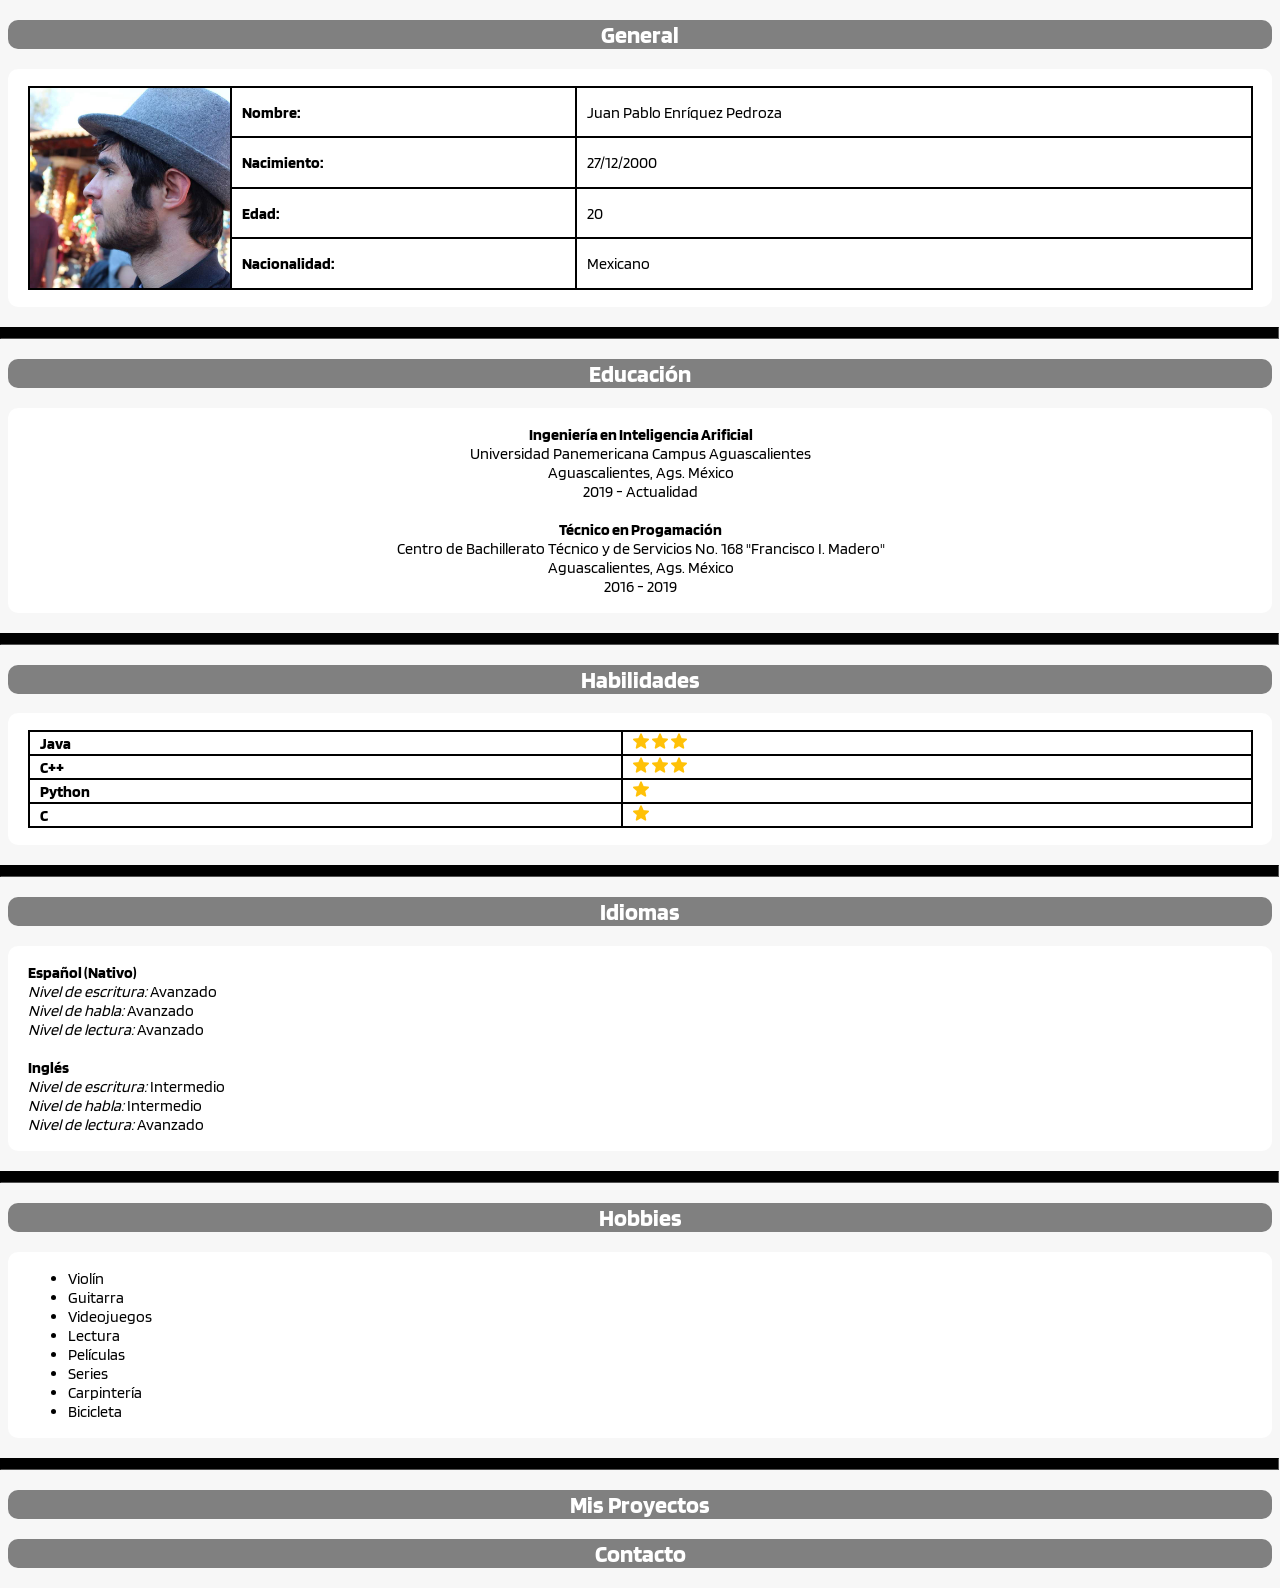
<file: index.html>
<!DOCTYPE html>
<html>

<head>
    <!-- Meta Data-->
    <meta charset="UTF-8"/>
    <meta name="Description" content="Curriculum Vitae - Juan Pablo Enríquez Pedroza"/>
    <meta name="Author" content="Juan Pablo Enríquez Pedroza"/>
    <meta name="keywords" content="CV"/>

    <link rel="preconnect" href="https://fonts.googleapis.com">
    <link rel="preconnect" href="https://fonts.gstatic.com" crossorigin>
    <link href="https://fonts.googleapis.com/css2?family=Blinker:wght@300&display=swap" rel="stylesheet">

    <link rel="stylesheet" type="text/css" href="style.css">

    <!-- Mobile viewing file-->
    <meta name="viewport" content="width=device-width, initial-scale=1.0" />

    <!-- Site title and Favicon-->
    <title>Juan Pablo Enríquez Pedroza</title>
    <link rel="icon" type="image/png" href="assets/favicon.png" size="96 * 96" />
</head>

<body>
    <main>
        <article>
            <h2>General</h2>
            <section>
                <p>
                    <table>
                      <tr>
                        <td id="profile" rowspan="4">
                            <img src="assets/picture.jpg" id="profile">
                        </td>
                        <th>Nombre:</th>
                        <td>Juan Pablo Enríquez Pedroza</td>
                        </tr>
                      <tr>
                        <th>Nacimiento:</th>
                        <td>27/12/2000</td>
                      </tr>
                      <tr>
                        <th>Edad: </th>
                        <td>20</td>
                      </tr>
                      <tr>
                        <th>Nacionalidad: </th>
                        <td>Mexicano</td>
                      </tr>
                    </table>
                </p>
            </section>
            
            <hr>

            <h2>Educación</h2>
            <section>
                <p style="text-align: center;">
                    <b>Ingeniería en Inteligencia Arificial</b><br>
                    Universidad Panemericana Campus Aguascalientes<br>
                    Aguascalientes, Ags. México<br>
                    2019 - Actualidad
                    <br><br>
                    <b>Técnico en Progamación</b><br>
                    Centro de Bachillerato Técnico y de Servicios No. 168 "Francisco I. Madero"<br>
                    Aguascalientes, Ags. México<br>
                    2016 - 2019
                </p>
            </section>
            <hr>

            <h2>Habilidades</h2>
            <section>
                <p>
                    <table>
                      <tr>
                        <th>Java</th>
                        <td>
                            <img src="assets/star.png" id="star">
                            <img src="assets/star.png" id="star">
                            <img src="assets/star.png" id="star">
                        </td>
                        </tr>
                        <tr>
                        <th>C++ </th>
                        <td>
                            <img src="assets/star.png" id="star">
                            <img src="assets/star.png" id="star">
                            <img src="assets/star.png" id="star">
                        </td>
                      </tr>
                      <tr>
                        <th>Python</th>
                        <td>
                            <img src="assets/star.png" id="star">
                        </td>
                      </tr>
                      <tr>
                        <th>C </th>
                        <td>
                            <img src="assets/star.png" id="star">
                        </td>
                      </tr>
                    </table>
                </p>
            </section>

            <hr>

            <h2>Idiomas</h2>
            <section>
                <p>
                    <b>Español (Nativo)</b><br>
                    <i>Nivel de escritura:</i> Avanzado<br>
                    <i>Nivel de habla:</i> Avanzado<br>
                    <i>Nivel de lectura:</i> Avanzado
                    <br><br>
                    <b>Inglés</b><br>
                    <i>Nivel de escritura:</i> Intermedio<br>
                    <i>Nivel de habla:</i> Intermedio<br>
                    <i>Nivel de lectura:</i> Avanzado
                </p>
            </section>

            <hr>

            <h2>Hobbies</h2>
            <section>
                <ul>
                    <li>Violín</li>
                    <li>Guitarra</li>
                    <li>Videojuegos</li>
                    <li>Lectura</li>
                    <li>Películas</li>
                    <li>Series</li>
                    <li>Carpintería</li>
                    <li>Bicicleta</li>
                </ul>
            </section>
            <hr>

            <h2><a href="Proyectos.html">Mis Proyectos</a></h2>

            <h2><a href="Contactos.html">Contacto</a></h2>

            </article>
    </main>

    <footer></footer>
</body>

</html>
</file>
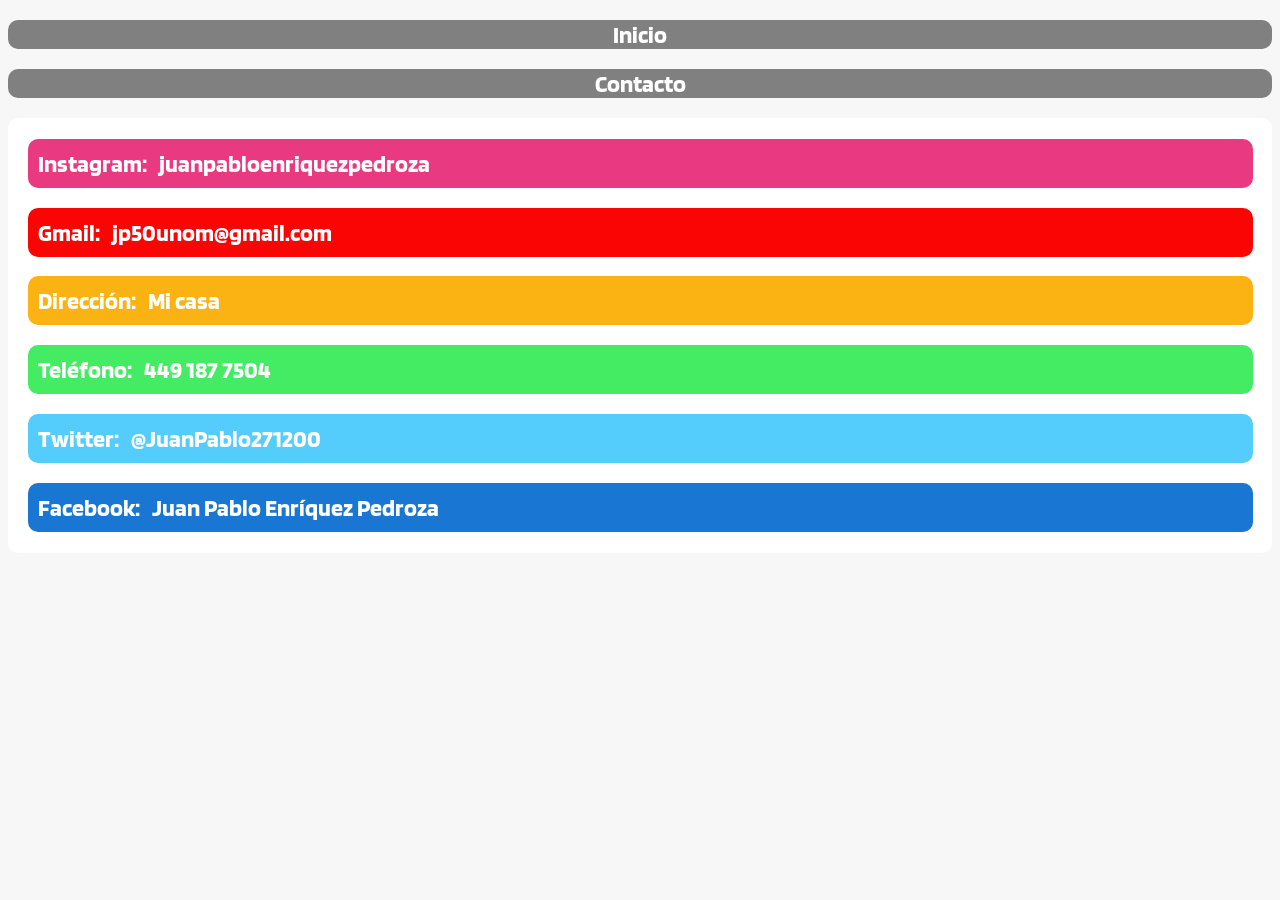
<file: Contactos.html>
<!DOCTYPE html>
<html>
<head>
    <!-- Meta Data-->
    <meta charset="UTF-8"/>
    <meta name="Description" content="Curriculum Vitae - Juan Pablo Enríquez Pedroza"/>
    <meta name="Author" content="Juan Pablo Enríquez Pedroza"/>
    <meta name="keywords" content="CV"/>

    <link rel="preconnect" href="https://fonts.googleapis.com">
    <link rel="preconnect" href="https://fonts.gstatic.com" crossorigin>
    <link href="https://fonts.googleapis.com/css2?family=Blinker:wght@300&display=swap" rel="stylesheet">

    <link rel="stylesheet" type="text/css" href="style.css">

    <!-- Mobile viewing file-->
    <meta name="viewport" content="width=device-width, initial-scale=1.0" />

    <!-- Site title and Favicon-->
    <title>Contacto</title>
    <link rel="icon" type="image/png" href="assets/favicon.png" size="96 * 96" />
</head>
<body>
	<h2><a href="index.html">Inicio</a></h2>
	<h2>Contacto</h2>
            <section>
                <p>
                    <h2 id="contact" style="background-color: #E93980;"><a href="https://www.instagram.com/juanpabloenriquezpedroza/">Instagram: &nbsp juanpabloenriquezpedroza</a></h2>
                    <h2 id="contact" style="background-color: #FA0404;">Gmail: &nbsp jp50unom@gmail.com</h2>
                    <h2 id="contact" style="background-color: #FBB313;">Dirección: &nbsp Mi casa</h2>
                    <h2 id="contact" style="background-color: #44EC64;">Teléfono: &nbsp 449 187 7504</h2>
                    <h2 id="contact" style="background-color: #54CCFC;"><a href="https://twitter.com/JuanPablo271200">Twitter: &nbsp @JuanPablo271200</a></h2>
                    <h2 id="contact" style="background-color: #1976D2;"><a href="https://www.facebook.com/juanpablo.enriquezpedroza">Facebook: &nbsp Juan Pablo Enríquez Pedroza</a></h2>
                </p>
            </section>
</body>
</html>
</file>
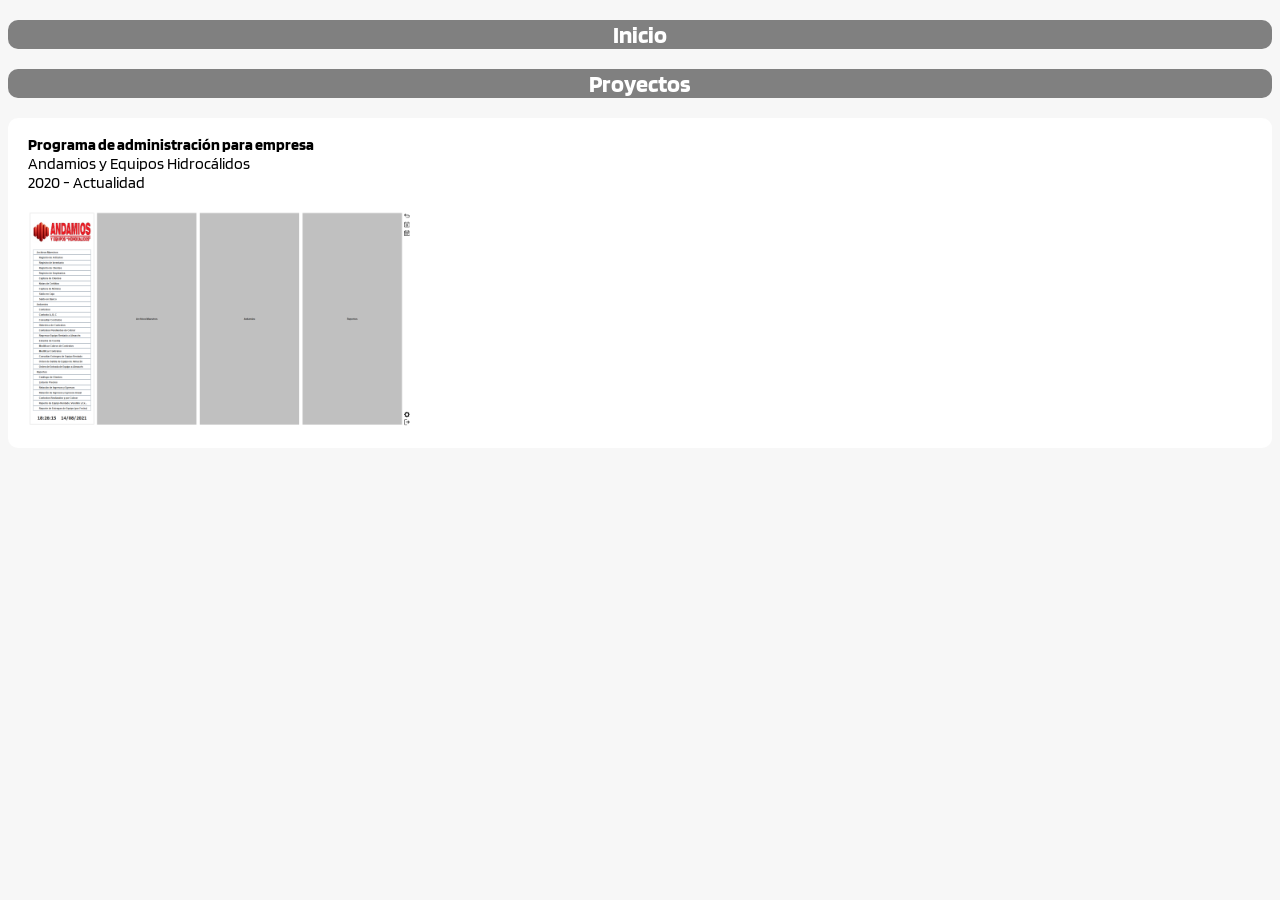
<file: Proyectos.html>
<!DOCTYPE html>
<html>
<head>
    <!-- Meta Data-->
    <meta charset="UTF-8"/>
    <meta name="Description" content="Curriculum Vitae - Juan Pablo Enríquez Pedroza"/>
    <meta name="Author" content="Juan Pablo Enríquez Pedroza"/>
    <meta name="keywords" content="CV"/>

    <link rel="preconnect" href="https://fonts.googleapis.com">
    <link rel="preconnect" href="https://fonts.gstatic.com" crossorigin>
    <link href="https://fonts.googleapis.com/css2?family=Blinker:wght@300&display=swap" rel="stylesheet">

    <link rel="stylesheet" type="text/css" href="style.css">

    <!-- Mobile viewing file-->
    <meta name="viewport" content="width=device-width, initial-scale=1.0" />

    <!-- Site title and Favicon-->
    <title>Proyectos</title>
    <link rel="icon" type="image/png" href="assets/favicon.png" size="96 * 96" />
</head>
<body>
    <h2><a href="index.html">Inicio</a></h2>
    <h2>Proyectos</h2>
            <section>
                <p>
                    <b>Programa de administración para empresa</b><br>
                    Andamios y Equipos Hidrocálidos<br>
                    2020 - Actualidad <br><br>
                    <img src="assets/proyecto01.png" id="proyect">
                </p>
            </section>
</body>
</html>
</file>
<file: style.css>
body
{
  background-color: #f7f7f7;
  font-family: 'Blinker', sans-serif;
}

a
{
  color: white;
  text-decoration: none;
}

section
{
  background-color: white;
  border-radius: 10px;
  padding-left: 20px;
  padding-right: 19px;
  padding-top: 1px;
  padding-bottom: 1px;
  margin-bottom: 20px;
}

h2
{
  background-color: grey;
	color: white;
  border-radius: 10px;
  text-align: center;
}

hr
{
  background-color: black;
  height: 10px;
  width: 101%;
  margin-left: -8px;
  border-color: black;
}

table
{
  width: 100%;
  border: 2px solid black;
  border-collapse: collapse;
}

th, td 
{
  border: 2px solid black;
  border-collapse: collapse;
  padding-left: 10px;
  text-align: left;    
}

#profile
{
  margin-bottom: -4px;
  padding: 0px;
  width: 200px;
  height: 200px;
}

#proyect
{
  width: 384px;
  height: 216px;
}

#contact
{
  text-align: left; 
  padding: 10px;
}

#star
{
  padding: 0px;
  width: 16px;
  height: 16px;
}
</file>
